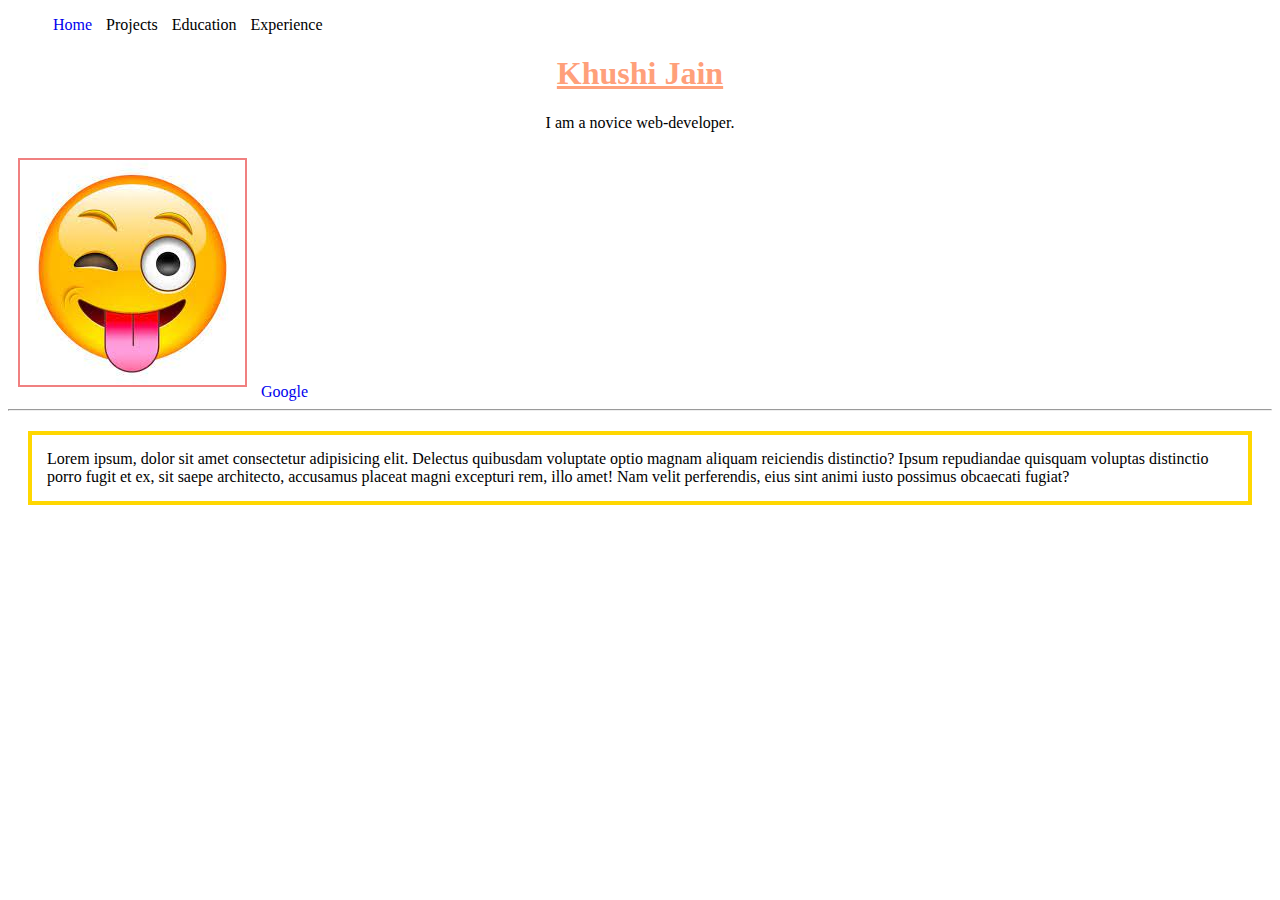
<file: uaceit_KHUSHI_personalportfolio/index.html>
<!DOCTYPE html>
<html lang="en">
<head>
    <meta charset="UTF-8">
    <meta http-equiv="X-UA-Compatible" content="IE=edge">
    <meta name="viewport" content="width=device-width, initial-scale=1.0">
    <link href="https://cdn.jsdelivr.net/npm/bootstrap@5.1.3/dist/css/bootstrap.min.css" rel="stylesheet" integrity="sha384-1BmE4kWBq78iYhFldvKuhfTAU6auU8tT94WrHftjDbrCEXSU1oBoqyl2QvZ6jIW3" crossorigin="anonymous">
    <link rel="stylesheet" href="style.css">
    <title>Document</title>
</head>
<body>
    <nav>
        <ul>
            <li><a href="#"> Home</a></li>
            <li>Projects</li>
            <li>Education</li>
            <li>Experience</li>
        </ul>
    </nav>
    <h1>Khushi Jain</h1>
    <div>
        <p id="bio">I am a novice web-developer.</p>
        <img src="[data-uri]" alt="image">
        <a href="https://www.google.com/" target="blank">Google</a>
    </div>
    <hr>
    <p id="text">Lorem ipsum, dolor sit amet consectetur adipisicing elit. Delectus quibusdam voluptate optio magnam aliquam reiciendis distinctio? Ipsum repudiandae quisquam voluptas distinctio porro fugit et ex, sit saepe architecto, accusamus placeat magni excepturi rem, illo amet! Nam velit perferendis, eius sint animi iusto possimus obcaecati fugiat?</p>
    <script src="https://cdn.jsdelivr.net/npm/bootstrap@5.1.3/dist/js/bootstrap.bundle.min.js" integrity="sha384-ka7Sk0Gln4gmtz2MlQnikT1wXgYsOg+OMhuP+IlRH9sENBO0LRn5q+8nbTov4+1p" crossorigin="anonymous"></script>
</body>
</html>
</file>
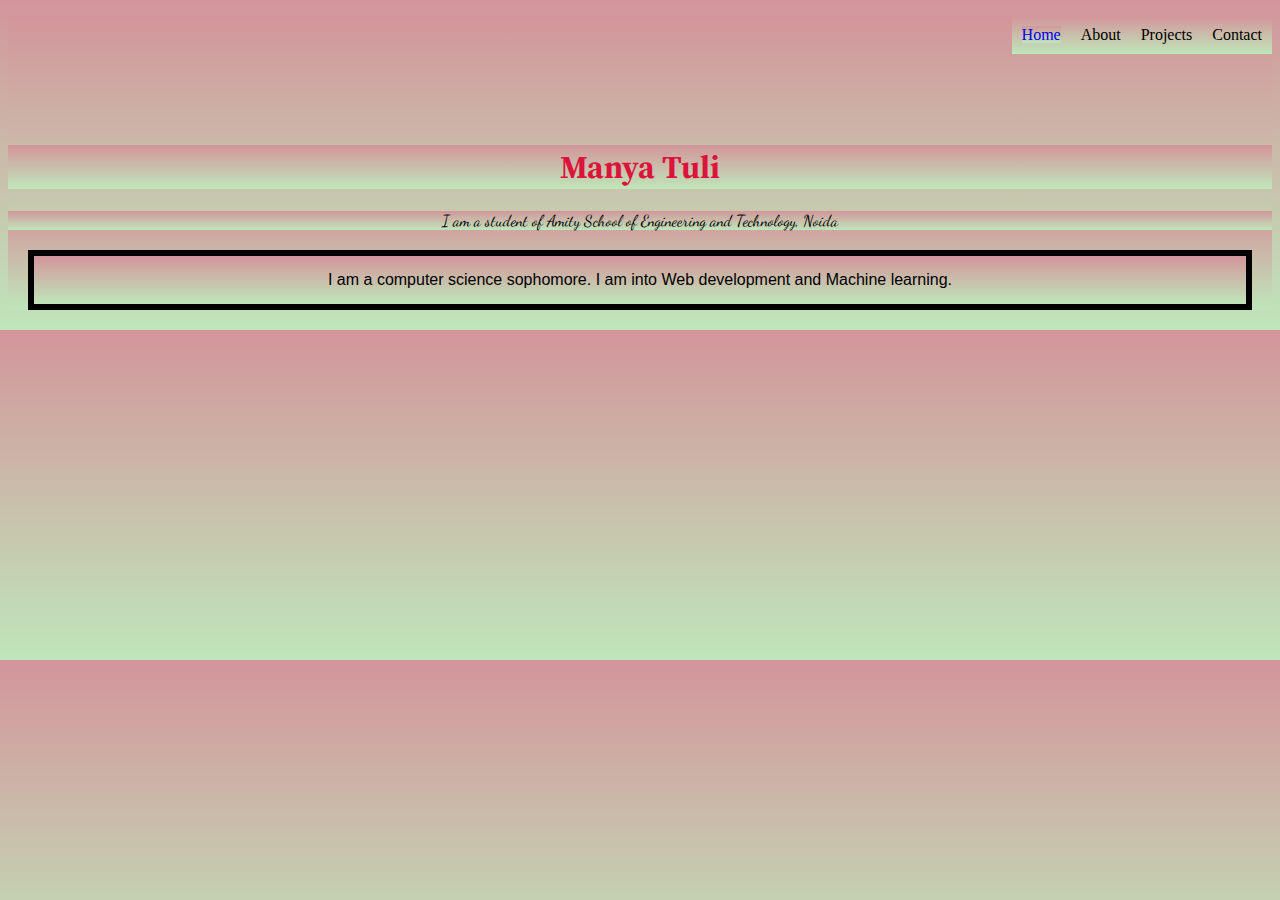
<file: UAcelt_Manya_Tuli_BuildPortfolio/index.html>
<!DOCTYPE html>
<html lang="en">
<head>
    <meta charset="UTF-8">
    <meta http-equiv="X-UA-Compatible" content="IE=edge">
    <meta name="viewport" content="width=device-width, initial-scale=1.0">
    
    <link href="https://cdn.jsdelivr.net/npm/bootstrap@5.1.3/dist/css/bootstrap.min.css" rel="stylesheet" integrity="sha384-1BmE4kWBq78iYhFldvKuhfTAU6auU8tT94WrHftjDbrCEXSU1oBoqyl2QvZ6jIW3" crossorigin="anonymous">

    <link href="index.css" rel="stylesheet">

    <link rel="preconnect" href="https://fonts.googleapis.com">
    <link rel="preconnect" href="https://fonts.gstatic.com" crossorigin>

    <link href="https://fonts.googleapis.com/css2?family=Dancing+Script:wght@600&family=Ubuntu+Mono:wght@700&display=swap" rel="stylesheet">
    
    <link href="https://fonts.googleapis.com/css2?family=Source+Serif+Pro:wght@200&display=swap" rel="stylesheet">

    <title>About</title>
</head>
<body>
    <nav>
        <ul>
            <li>Contact</li>
            <li>Projects</li>
            <li>About</li>
            <li><a href="https://www.google.co.in/">Home</li></a>
        </ul>
    </nav>
    <br><br><br><br><br><br>
    <h1>Manya Tuli</h1>
    <div>
    
    <p id="bio">I am a student of Amity School of Engineering and Technology, Noida </p>
        
    <p id="text"> 
           I am a computer science sophomore. I am into Web development and Machine learning.
    </p>
    </div>

    <script src="https://cdn.jsdelivr.net/npm/bootstrap@5.1.3/dist/js/bootstrap.bundle.min.js" integrity="sha384-ka7Sk0Gln4gmtz2MlQnikT1wXgYsOg+OMhuP+IlRH9sENBO0LRn5q+8nbTov4+1p" crossorigin="anonymous"></script>
</body>
</html>
</file>
<file: uaceit_KHUSHI_personalportfolio/style.css>
/* uigradients website */

/* all(*{})*/
    /* background: linear-gradient(to right, #c04848, #480048); */
    /* background: linear-gradient( #c04848, #480048); */

h1{
    text-align: center;
    color: lightsalmon;
    text-decoration: underline;
}
#bio{
    text-align: center;
    font-family: cursive;
}
img{
    margin: 10px;
    border: 2px solid lightcoral;
}
a{
    text-decoration: none;
}
ul li{
    list-style-type: none;
    display: inline;
    padding: 0px 5px;
}
#text{
    margin: 20px;
    padding: 15px ;
    border: 4px solid gold;
}
</file>
<file: UAcelt_Manya_Tuli_BuildPortfolio/index.css>
*{
     background-image:linear-gradient(#D3959B,#BFE6BA);
   } 


h1{

    text-align: center;
    color:crimson;
    font-family: 'Source Serif Pro', serif;
    font-style:bold;
}

/* p{
    text-align: center;
    font-family: 'Ubuntu Mono', monospace;
} */


#bio{
    text-align: center;
    font-family: 'Dancing Script', cursive;
}

/* img{
    margin:10px;
    border: 2px solid black;
    box-shadow: 12px 12px 12px;
} */

li{
    display:inline;
    float:right;
    padding:10px;
}

p{
    text-align:center;
    font-family:'Segoe UI', Tahoma, Geneva, Verdana, sans-serif;
}

#text{
    margin:20px;
    border:6px solid black;
    padding:15px;
}

*{
    text-decoration:none;
}
</file>
